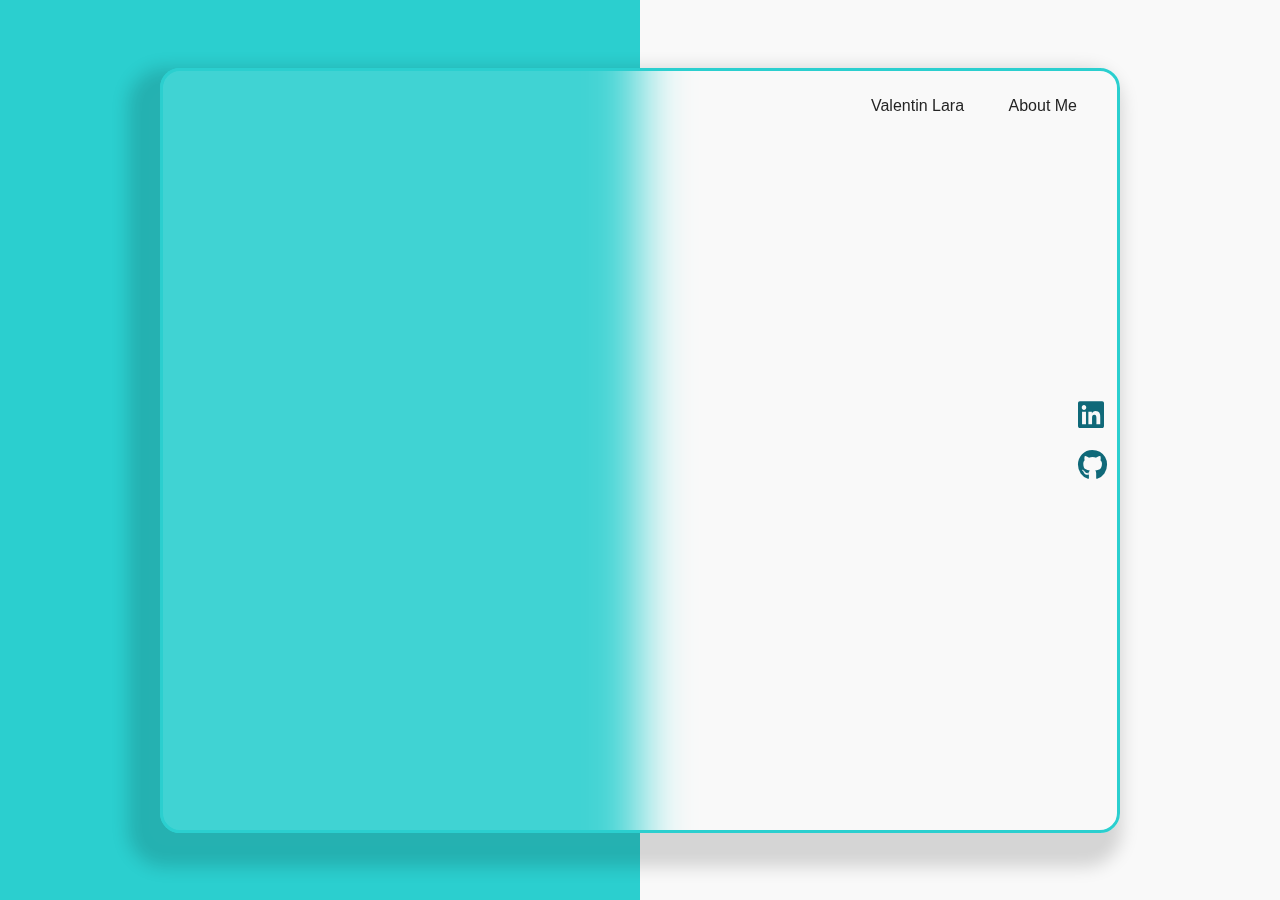
<file: index.html>
<!DOCTYPE html>
<html lang="en">
<head>
    <meta charset="UTF-8">
    <meta http-equiv="X-UA-Compatible" content="IE=edge">
    <meta name="viewport" content="width=device-width, initial-scale=1.0">
    <title>Portfolio</title>

    <!-- Link Icon -->
    <link rel="stylesheet" href="https://cdnjs.cloudflare.com/ajax/libs/font-awesome/6.4.0/css/all.min.css">

    <!-- Link File CSS -->
    <link rel="stylesheet" href="style.css">
</head>
<body>
    <div class="container">
        <div class="hero">
            <nav>
                <a href="#" class="logo"></a>
                <div class="nav-links">
                    <a href="index.html">Valentin Lara</a>
                    <a href="aboutMe.html">About me</a>
                    <!-- <a href="proyects.html">Proyects</a> -->
                </div>
            </nav>
            <div class="content">
                <div class="div-text">
                    <h1>Hi, I'am Valentin</h1>
                    <h4>Full Stack Developer</h4>
                    <p>Hola, me llamo Valentín y soy egresado como desarrollador Full Stack. Mi historia con la programacion empiza a mediados del 2020, cuando trate de entrar a la facultad, pero al no conseguirlo no sabia que hacer. Me recomendaron empezar a estudiar programación. Fue entonces que empece a ver videos y tratar de entender. Cuando quise dar un paso mas y me inscribi a un bootcamp. Donde aprendi mucho sobre la programacion y me motivaron a seguir aprendiendo cosas nuevas.
                       

                    </div>
                <div class="div-img">
                    <img src="foto.png" alt="">
                </div>
            </div>
            <div class="soc-link">
                <a href="https://www.linkedin.com/in/valentin-lara-86783b245/"><i class="fa-brands fa-linkedin"></i></a>
                <a href=""><i class="fa-brands fa-github"></i></a>
            </div>
        </div>
    </div>
</body>
</html>
</file>
<file: style.css>
*{
    padding: 0;
    margin: 0;
    box-sizing: border-box;
    font-family: sans-serif;
    text-decoration: none;
}

.container{
    width: 100%;
    height: 100vh;
    background-color: #f9f9f9;
    display: flex;
    justify-content: center;
    align-items: center;
}

.container::before{
    content: '';
    position: absolute;
    height: 100%;
    width: 50%;
    top: 0;
    left: 0;
    background-color: rgb(43, 207, 207);
}

.container .hero{
    position: relative;
    z-index: 10;
    height: 85vh;
    width: 75%;
    background: rgba(255, 255, 255, 0.1);
    backdrop-filter: blur(25px);
    border: 3px solid rgb(43, 207, 207);
    border-radius: 20px;
    box-shadow: -15px 17px 17px 17px rgba(10, 10, 10, 0.15);
    padding: 0 40px 0 80px;
}

.hero nav{
    display: flex;
    justify-content: space-between;
    align-items: center;
    height: 70px;
    width: 100%;
}

.hero nav .logo{
    color: rgb(16, 105, 121);
    
    font-size: 45px;
    font-weight: bold;
}

.hero nav .nav-links a{
    color: #242424;
    margin-left: 40px;
    text-transform: capitalize;
    transition: 0.3s;
}

.hero nav .nav-links a:hover,
.hero nav .nav-links a.active{
    color: rgb(16, 105, 121);
}

.hero .content{
    display: flex;
    justify-content: space-between;
    align-items: center;
    padding-right: 40px;
}

.hero .content .div-text{
    width: 40%;
}

.hero .content .div-text h1{
    margin-bottom: 20px;
    font-size: 50px;
    color: #fff;
}

.hero .content .div-text h4{
    color: rgb(7, 75, 87);
    font-size: 24px;
    margin-bottom: 10px;
}

.hero .content .div-text p{
    color: #4f4f4f;
    margin-bottom: 50px;
    font-size: 18px;
}

.hero .content .div-img{
    width: 40%;
    padding-right: 40px;
}

.hero.content.div-img img{
    width: 100%;    
}

.soc-link{
    position: absolute;
    top: 50%;
    right: 10px;
    transform: translateY(-50%);
    display: flex;
    flex-direction: column;
}

.soc-link a i{
    font-size: 30px;
    cursor: pointer;
    color: rgb(16, 105, 121);
    margin-bottom: 20px;
    transition: 0.4s;
}

.soc-link a:hover i{
    color: rgb(43, 207, 207);
}

/* Animation */

.hero .logo,
.hero .content .div-text h1,
.hero .content .div-text h4{
    position: relative;
    top: 50px;
    animation: slide-top .5s linear forwards;
    opacity: 0;
}

.hero .logo{
    animation-delay: 0.2s;
}

.hero .content .div-text h1{
    animation-delay: 0.8s;
}


.hero .content .div-text h4{
    animation-delay: 1.4s;
}


@keyframes slide-top{
    0%{
        top: 50px;
        opacity: 0;
    }
    100%{
        top: 0;
        opacity: 1;
    }
}

.hero .content .div-text p{
    position: relative;
    left: 100px;
    animation: slide-right .5s linear forwards;
    animation-delay: 1.3s;
    opacity: 0;
}

@keyframes slide-right{
    0%{
        left: 100px;
        opacity: 0;
    }
    100%{
        left: 0;
        opacity: 1;
    }
}

.hero .content .div-img img{
    opacity: 0;
    transform: scale(0.8);
    animation: fade-img .5s linear forwards;
    animation-delay: 2.1s;
    border-radius: 20px;
}

@keyframes fade-img {
    0%{
        opacity: 0;
        transform: scale(0.8);
    }
    100%{
        opacity: 1;
        transform: scale(1);
    }
}
</file>
